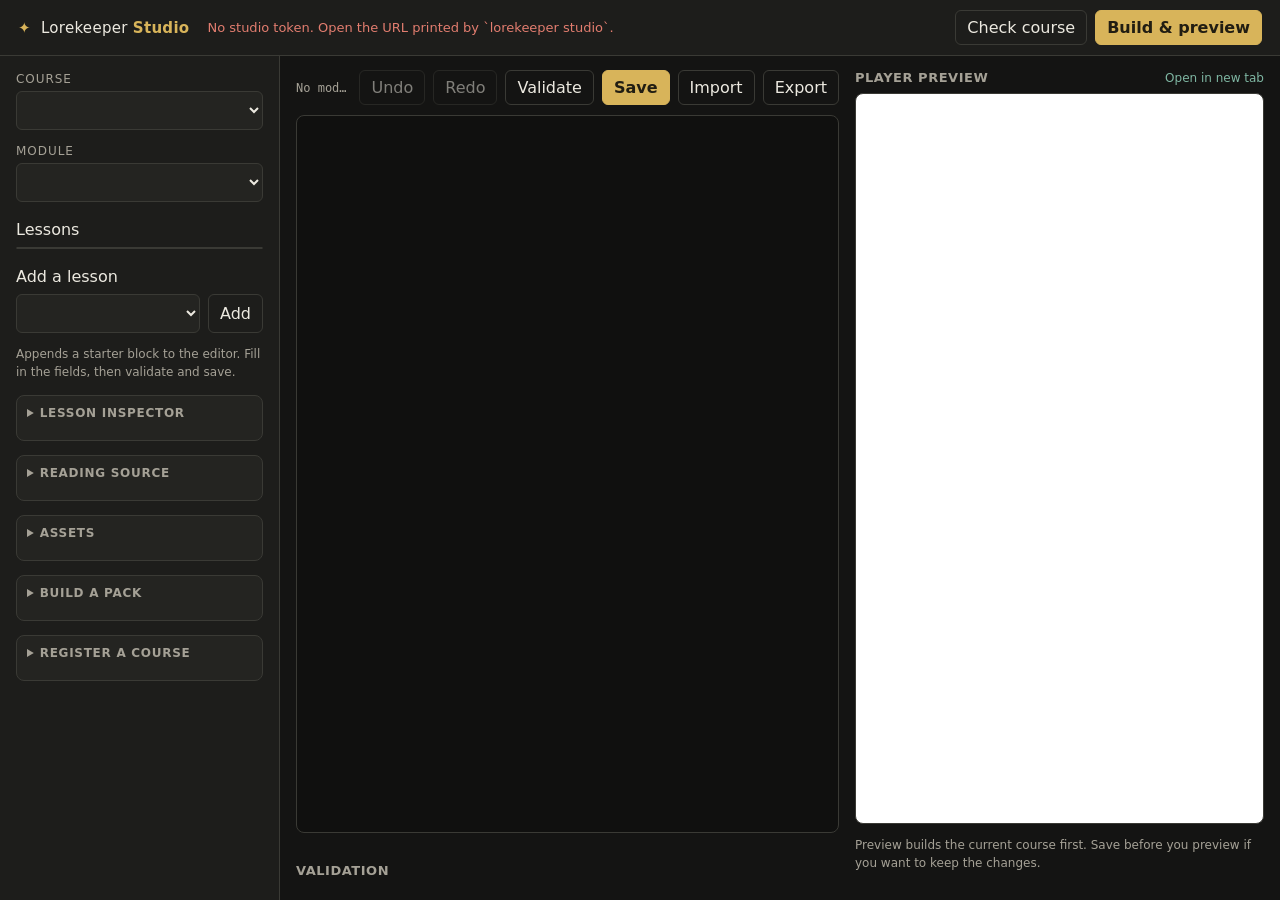
<file: studio/index.html>
<!doctype html>
<html lang="en-AU">
<head>
  <meta charset="utf-8">
  <meta name="viewport" content="width=device-width, initial-scale=1">
  <title>Lorekeeper Studio</title>
  <link rel="stylesheet" href="style.css">
</head>
<body>
  <div id="app">
    <header class="topbar">
      <div class="brand">
        <span class="mark">✦</span>
        <span>Lorekeeper <strong>Studio</strong></span>
      </div>
      <div id="status" class="status" role="status" aria-live="polite">Starting...</div>
      <div class="topbar-actions">
        <button id="check" type="button" class="ghost">Check course</button>
        <button id="build" type="button" class="primary">Build &amp; preview</button>
      </div>
    </header>

    <aside class="sidebar">
      <label class="field">
        <span>Course</span>
        <select id="course"></select>
      </label>

      <label class="field">
        <span>Module</span>
        <select id="module"></select>
      </label>

      <button id="new-overlay" type="button" class="ghost wide" hidden>Create overlay for this module</button>

      <div class="section-head">
        <span>Lessons</span>
        <span id="lesson-count" class="muted"></span>
      </div>
      <ol id="lesson-list" class="lesson-list"></ol>

      <div class="section-head">
        <span>Add a lesson</span>
      </div>
      <div class="add-row">
        <select id="kind" aria-label="Lesson kind"></select>
        <button id="add" type="button" class="ghost">Add</button>
      </div>
      <p class="hint">Appends a starter block to the editor. Fill in the fields, then validate and save.</p>

      <details class="panel">
        <summary>Lesson inspector</summary>
        <div id="lesson-inspector" class="inspector">
          <p class="hint">Select a lesson to edit its fields.</p>
        </div>
        <button id="apply-lesson" type="button" class="primary wide" disabled>Apply lesson fields</button>
      </details>

      <details class="panel">
        <summary>Reading source</summary>
        <label class="field">
          <span>Source file</span>
          <select id="source-file"><option value="">Choose a file</option></select>
        </label>
        <div id="source-headings" class="heading-list"></div>
        <button id="apply-source" type="button" class="ghost wide" disabled>Use source and headings</button>
      </details>

      <details class="panel">
        <summary>Assets</summary>
        <input id="asset-file" type="file" accept="image/png,image/jpeg,image/gif,image/webp,image/avif">
        <button id="asset-upload" type="button" class="ghost wide" disabled>Upload image</button>
        <div id="asset-list" class="asset-list"></div>
        <p class="hint">Images are stored with this course and exported into packs.</p>
      </details>

      <details class="panel">
        <summary>Build a pack</summary>
        <div class="field-grid">
          <label class="field"><span>Pack id</span><input id="pack-id" type="text"></label>
          <label class="field"><span>Title</span><input id="pack-title" type="text"></label>
          <label class="field"><span>Author</span><input id="pack-author" type="text"></label>
          <label class="field"><span>Licence</span><input id="pack-licence" type="text" placeholder="CC BY 4.0"></label>
          <label class="field"><span>Tags</span><input id="pack-tags" type="text" placeholder="security, audit"></label>
          <label class="field"><span>Level</span>
            <select id="pack-level">
              <option value="beginner">Beginner</option>
              <option value="intermediate">Intermediate</option>
              <option value="advanced">Advanced</option>
            </select>
          </label>
          <label class="field"><span>Pitch</span><input id="pack-pitch" type="text"></label>
          <label class="field"><span>Start lesson</span><input id="pack-start" type="text" placeholder="01-01"></label>
          <label class="field"><span>Narrator</span><select id="pack-narrator"><option value="">Match the tags</option></select></label>
        </div>
        <button id="pack-build" type="button" class="primary wide">Build pack</button>
        <p id="pack-result" class="hint"></p>
        <a id="pack-download" class="link" href="#" hidden>Download pack</a>
        <a class="link" href="https://github.com/michael-borck/lorekeeper-packs" target="_blank" rel="noreferrer">Submit to the pack queue</a>
      </details>

      <details class="panel">
        <summary>Register a course</summary>
        <div class="field-grid">
          <label class="field"><span>Title</span><input id="reg-title" type="text"></label>
          <label class="field"><span>Key</span><input id="reg-key" type="text" placeholder="derived from title"></label>
          <label class="field"><span>Slug</span><input id="reg-slug" type="text" placeholder="derived from title"></label>
          <label class="field"><span>Code</span><input id="reg-code" type="text"></label>
          <label class="field"><span>Source root</span><input id="reg-root" type="text" placeholder="/path/to/course"></label>
          <label class="field"><span>Tags</span><input id="reg-tags" type="text"></label>
          <label class="field"><span>Narrator</span><select id="reg-narrator"><option value="">Match the tags</option></select></label>
        </div>
        <button id="reg-submit" type="button" class="ghost wide">Register course</button>
      </details>
    </aside>

    <main class="editor-pane">
      <div class="toolbar">
        <span id="path" class="path muted">No module loaded</span>
        <div class="toolbar-actions">
          <button id="undo" type="button" class="ghost" disabled>Undo</button>
          <button id="redo" type="button" class="ghost" disabled>Redo</button>
          <button id="validate" type="button" class="ghost">Validate</button>
          <button id="save" type="button" class="primary">Save</button>
          <label class="file-button ghost" for="file">Import</label>
          <input id="file" type="file" accept=".yml,.yaml,text/yaml">
          <button id="export" type="button" class="ghost">Export</button>
        </div>
      </div>

      <textarea id="yaml" spellcheck="false" aria-label="Overlay YAML"></textarea>

      <section class="problems" aria-labelledby="problems-title">
        <div class="section-head">
          <h2 id="problems-title">Validation</h2>
          <span id="problem-count" class="muted"></span>
        </div>
        <ul id="problems-list"></ul>
      </section>
    </main>

    <section class="preview-pane" aria-labelledby="preview-title">
      <div class="section-head">
        <h2 id="preview-title">Player preview</h2>
        <a id="open-player" class="link" href="#" target="_blank" rel="noreferrer">Open in new tab</a>
      </div>
      <iframe id="player" title="Lorekeeper player preview"></iframe>
      <p class="hint">Preview builds the current course first. Save before you preview if you want to keep the changes.</p>
    </section>
  </div>

  <script src="app.js"></script>
</body>
</html>
</file>
<file: studio/style.css>
:root {
  color-scheme: dark;
  --bg: #141413;
  --panel: #1d1d1b;
  --panel-2: #242421;
  --line: #3a3a35;
  --text: #ece9e0;
  --muted: #a5a196;
  --accent: #d8b45a;
  --accent-2: #7fb7a3;
  --danger: #e27d6f;
  --good: #8fbf8b;
  --mono: ui-monospace, SFMono-Regular, Menlo, Consolas, monospace;
  --sans: ui-sans-serif, system-ui, -apple-system, "Segoe UI", sans-serif;
}

* { box-sizing: border-box; }

html, body {
  height: 100%;
  margin: 0;
  background: var(--bg);
  color: var(--text);
  font-family: var(--sans);
}

button, select, input {
  font: inherit;
}

#app {
  display: grid;
  grid-template-columns: 280px minmax(420px, 1.15fr) minmax(360px, 0.85fr);
  grid-template-rows: 56px 1fr;
  height: 100vh;
}

.topbar {
  grid-column: 1 / -1;
  display: flex;
  align-items: center;
  gap: 18px;
  padding: 0 18px;
  border-bottom: 1px solid var(--line);
  background: var(--panel);
}

.brand {
  display: flex;
  align-items: center;
  gap: 10px;
  font-size: 15px;
  letter-spacing: 0.02em;
}

.brand .mark { color: var(--accent); }
.brand strong { color: var(--accent); font-weight: 600; }

.status {
  flex: 1;
  color: var(--muted);
  font-size: 13px;
  white-space: nowrap;
  overflow: hidden;
  text-overflow: ellipsis;
}

.status.error { color: var(--danger); }
.status.good { color: var(--good); }

.topbar-actions,
.toolbar-actions {
  display: flex;
  align-items: center;
  gap: 8px;
}

.sidebar {
  border-right: 1px solid var(--line);
  background: var(--panel);
  padding: 16px;
  overflow-y: auto;
}

.field {
  display: block;
  margin-bottom: 14px;
}

.field span {
  display: block;
  margin-bottom: 5px;
  color: var(--muted);
  font-size: 12px;
  text-transform: uppercase;
  letter-spacing: 0.08em;
}

select {
  width: 100%;
  padding: 8px 10px;
  border: 1px solid var(--line);
  border-radius: 6px;
  background: var(--panel-2);
  color: var(--text);
}

.section-head {
  display: flex;
  align-items: baseline;
  justify-content: space-between;
  gap: 10px;
  margin: 18px 0 8px;
}

.section-head h2 {
  margin: 0;
  font-size: 13px;
  font-weight: 600;
  letter-spacing: 0.04em;
  text-transform: uppercase;
  color: var(--muted);
}

.muted { color: var(--muted); font-size: 12px; }

.lesson-list {
  margin: 0;
  padding: 0;
  list-style: none;
  border: 1px solid var(--line);
  border-radius: 6px;
  overflow: hidden;
}

.lesson-list .empty {
  color: var(--muted);
  font-size: 12px;
  padding: 8px 10px;
}

.add-row {
  display: flex;
  gap: 8px;
}

.add-row select { flex: 1; }

.hint {
  color: var(--muted);
  font-size: 12px;
  line-height: 1.5;
}

.editor-pane {
  display: flex;
  flex-direction: column;
  min-width: 0;
  padding: 14px 16px;
  overflow: hidden;
}

.toolbar {
  display: flex;
  align-items: center;
  gap: 12px;
  margin-bottom: 10px;
}

.path {
  flex: 1;
  font-family: var(--mono);
  overflow: hidden;
  text-overflow: ellipsis;
  white-space: nowrap;
}

textarea#yaml {
  flex: 1;
  min-height: 260px;
  resize: none;
  padding: 14px;
  border: 1px solid var(--line);
  border-radius: 8px;
  background: #10100f;
  color: #e8e3d7;
  font-family: var(--mono);
  font-size: 13px;
  line-height: 1.55;
  tab-size: 2;
  outline: none;
}

textarea#yaml:focus {
  border-color: var(--accent);
  box-shadow: 0 0 0 2px rgb(216 180 90 / 15%);
}

.problems {
  margin-top: 12px;
  max-height: 22vh;
  overflow-y: auto;
}

#problems-list {
  margin: 0;
  padding: 0;
  list-style: none;
}

#problems-list li {
  padding: 7px 10px;
  border-left: 3px solid var(--danger);
  background: rgb(226 125 111 / 8%);
  margin-bottom: 6px;
  font-size: 13px;
  line-height: 1.45;
}

#problems-list li.ok {
  border-left-color: var(--good);
  background: rgb(143 191 139 / 8%);
  color: var(--good);
}

.preview-pane {
  display: flex;
  flex-direction: column;
  min-width: 0;
  padding: 14px 16px 16px 0;
  overflow: hidden;
}

.preview-pane .section-head { margin-top: 0; }

#player {
  flex: 1;
  width: 100%;
  border: 1px solid var(--line);
  border-radius: 8px;
  background: #fff;
}

.link {
  color: var(--accent-2);
  font-size: 12px;
  text-decoration: none;
}

.link:hover { text-decoration: underline; }

button {
  border: 1px solid var(--line);
  border-radius: 6px;
  padding: 7px 11px;
  background: var(--panel-2);
  color: var(--text);
  cursor: pointer;
}

button:hover { border-color: var(--accent); }

button.primary {
  border-color: var(--accent);
  background: var(--accent);
  color: #211d12;
  font-weight: 600;
}

button.primary:hover { background: #e4c36d; }

button.ghost {
  background: transparent;
}

button:disabled {
  opacity: 0.5;
  cursor: not-allowed;
}

.file-button {
  display: inline-flex;
  align-items: center;
  border: 1px solid var(--line);
  border-radius: 6px;
  padding: 7px 11px;
  cursor: pointer;
}

.file-button:hover { border-color: var(--accent); }

#file { display: none; }

@media (max-width: 1100px) {
  #app {
    grid-template-columns: 240px 1fr;
    grid-template-rows: 56px minmax(0, 1fr) minmax(0, 1fr);
  }

  .sidebar { grid-row: 2 / 4; }
  .editor-pane { grid-column: 2; grid-row: 2; }
  .preview-pane {
    grid-column: 2;
    grid-row: 3;
    padding: 0 16px 16px;
  }
}

@media (max-width: 720px) {
  #app {
    display: block;
    height: auto;
  }

  .topbar { position: sticky; top: 0; z-index: 2; flex-wrap: wrap; height: auto; padding: 10px 14px; }
  .status { order: 3; flex-basis: 100%; }
  .sidebar { border-right: 0; border-bottom: 1px solid var(--line); }
  .editor-pane { height: 70vh; }
  .preview-pane { height: 70vh; padding: 0 16px 16px; }
}

input[type="text"],
input[type="url"],
input[type="search"],
input[type="file"],
textarea {
  font: inherit;
}

input[type="text"],
input[type="url"],
input[type="search"] {
  width: 100%;
  padding: 8px 10px;
  border: 1px solid var(--line);
  border-radius: 6px;
  background: var(--panel-2);
  color: var(--text);
}

button.wide { width: 100%; margin-top: 8px; }

.panel {
  margin-top: 14px;
  border: 1px solid var(--line);
  border-radius: 8px;
  background: var(--panel-2);
  padding: 0 10px 10px;
}

.panel > summary {
  cursor: pointer;
  padding: 10px 0;
  color: var(--muted);
  font-size: 12px;
  font-weight: 600;
  letter-spacing: 0.06em;
  text-transform: uppercase;
}

.panel .field { margin-bottom: 10px; }
.panel .link { display: block; margin-top: 8px; }

.field-grid {
  display: grid;
  gap: 0 8px;
}

.lesson-row {
  display: grid;
  grid-template-columns: minmax(0, 1fr) auto;
  gap: 6px;
  align-items: center;
  border-bottom: 1px solid var(--line);
  padding: 5px 6px;
}

.lesson-row:last-child { border-bottom: 0; }
.lesson-row.selected { background: rgb(216 180 90 / 12%); box-shadow: inset 3px 0 0 var(--accent); }
.lesson-row:hover { background: var(--panel-2); }

.lesson-select {
  text-align: left;
  border: 0;
  background: transparent;
  padding: 4px 2px;
  color: var(--text);
  font-size: 13px;
  line-height: 1.35;
}

.lesson-select .lesson-meta { display: block; color: var(--muted); font-size: 11px; }
.lesson-actions { display: flex; gap: 2px; }
.lesson-actions button {
  min-width: 24px;
  padding: 2px 5px;
  font-size: 11px;
  line-height: 1.3;
  background: transparent;
}

.inspector .field:last-child { margin-bottom: 4px; }
.inspector textarea.inspector-json {
  width: 100%;
  min-height: 70px;
  padding: 8px 10px;
  border: 1px solid var(--line);
  border-radius: 6px;
  background: #10100f;
  color: var(--text);
  font-family: var(--mono);
  font-size: 12px;
  line-height: 1.45;
  resize: vertical;
}

.heading-list {
  max-height: 160px;
  overflow-y: auto;
  margin-bottom: 8px;
}

.heading-list label {
  display: flex;
  gap: 6px;
  align-items: flex-start;
  padding: 4px 0;
  color: var(--text);
  font-size: 12px;
  line-height: 1.35;
}

.asset-list { margin-top: 10px; }
.asset-row {
  display: flex;
  gap: 8px;
  align-items: center;
  justify-content: space-between;
  padding: 5px 0;
  border-top: 1px solid var(--line);
  font-size: 12px;
}
.asset-row code { overflow: hidden; text-overflow: ellipsis; }
</file>
